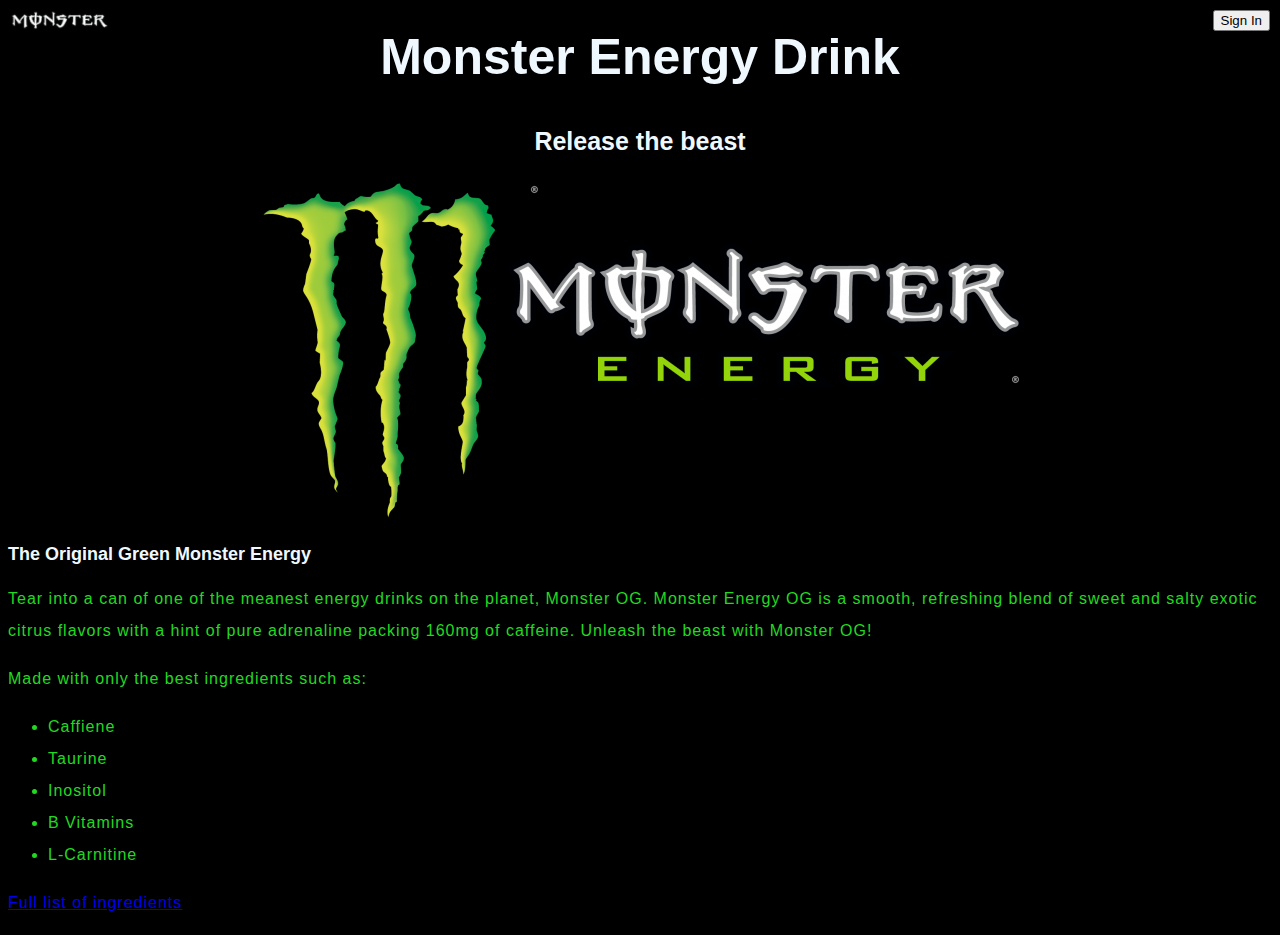
<file: index.html>
<!DOCTYPE html>
<html lang="en-US">
    <head>
        <meta charset="utf-8" />
        <meta name="author" content="Adam AZ"/>
        <meta name="description" content="A simple redesign of the Monster Energy Drink website for my first website."/>
        <meta name="keywords" content="adamaaz, adamaazgithub, adamaazgithubio"/>
        <meta name="viewport" content="width=device-width, initial-scale=1.0"/>
        <link rel="icon" href="favicon.ico" type="image/x-icon"/>
        <link href="styles/general.css" rel="stylesheet" />
        <link href="styles/style-home.css" rel="stylesheet"/>
        <script src="scripts/main.js" defer></script>
        <title>Monster Energy Drink</title>
    </head>
    <body>
        <h1>Monster Energy Drink</h1>
        <h2>Release the beast</h2>
        <img src="images/monster-logo.png" alt="monster energy drink logo"/>
        <a href="index.html"><img src="images/monster-word.jpg" alt="monster energy logo word" class="home-icon"/></a>
        <a href="sign-in.html"><button class="sign-in-button">Sign In</button></a>
        <h3>The Original Green Monster Energy</h3>
        <p> Tear into a can of one of the meanest energy drinks on the planet, Monster OG. Monster Energy OG is a smooth, refreshing blend of sweet and salty exotic citrus flavors with a hint of pure adrenaline packing 160mg of caffeine. Unleash the beast with Monster OG!</p>
        <p>Made with only the best ingredients such as:</p>
        <ul>
            <li>Caffiene</li>
            <li>Taurine</li>
            <li>Inositol</li>
            <li>B Vitamins</li>
            <li>L-Carnitine</li>
        </ul>
        <p>
            <a href="https://www.heb.com/product-detail/monster-energy-green-original-16-oz-cans/690258">Full list of ingredients</a>
        </p>
        <!--<button>Change user</button>-->
    </body>
</html>
</file>
<file: styles/general.css>
.home-icon {
    position: absolute;
    top: 10px;
    left: 10px;
    width: 100px;
  }
</file>
<file: styles/style-home.css>
html {
    background-color: black;
    font-size: 10px; /* px means "pixels": the base font size is now 10 pixels high */
    font-family: "Open Sans", sans-serif; /* this should be the rest of the output you got from Google Fonts */
  }

h1 {
  font-size: 50px;
  text-align: center;
  color:aliceblue;
  margin: 0;
  padding: 20px;
}

h2 {
  font-size: 25px;
  text-align: center;
  color:aliceblue;
}

h3 {
  font-size: 18px;
  color:aliceblue;
}

img {
  display: block;
  margin: 0 auto;
  max-width: 100%;
  height: auto;
}

p,
li {
  font-size: 16px;
  line-height: 2;
  letter-spacing: 1px;
  color: rgb(34, 217, 34);
}

.sign-in-button {
  position: absolute;
  top: 10px;
  right: 10px;
  z-index: 1000;
}
</file>
